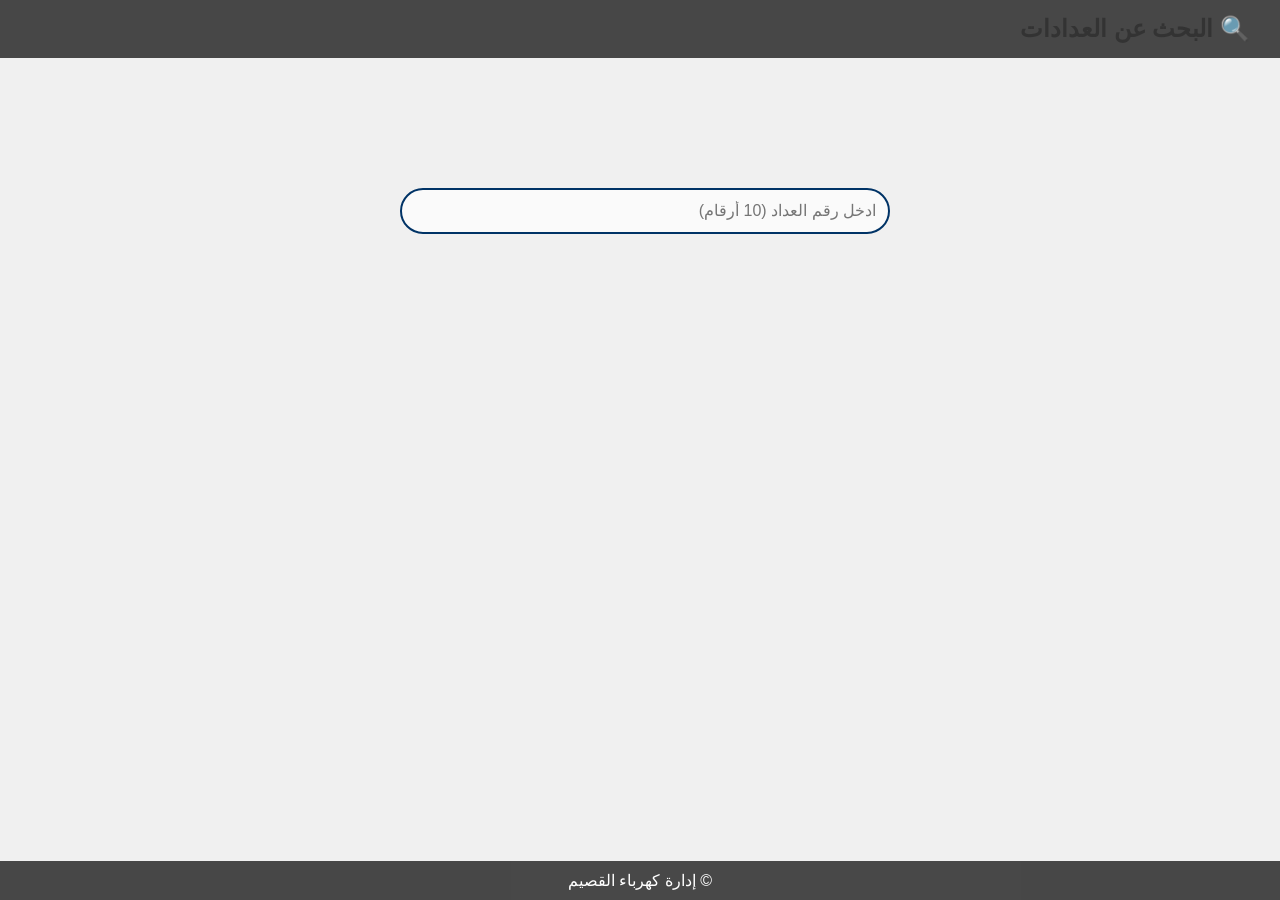
<file: meters/meters.html>
<!DOCTYPE html>
<html lang="ar" dir="rtl">
<head>
  <meta charset="UTF-8">
  <meta name="viewport" content="width=device-width, initial-scale=1.0">
  <title>البحث عن العدادات</title>
  <link rel="stylesheet" href="styles.css">
</head>

<body>

<header>
  <h2 style="text-align:center;">🔍 البحث عن العدادات</h2>
</header>

<section class="container">
  <div class="search-box">
    <input type="text"
           id="meterSearch"
           placeholder="ادخل رقم العداد (10 أرقام)"
           autocomplete="off">

    <div id="meterSuggestions" class="suggestions"></div>
    <div id="meterResults"></div>
  </div>
</section>

<footer style="text-align:center;">
  <p>© إدارة كهرباء القصيم</p>
</footer>

<script src="meters.js"></script>
</body>
</html>
</file>
<file: meters/styles.css>
* {
  margin: 0;
  padding: 0;
  box-sizing: border-box;
}

:root {
  --primary: #003366;
  --secondary: #CC7722;
}

body {
  background-image: url('https://whatsonsaudiarabia.com/ar/wp-content/uploads/2025/03/%D8%A7%D9%84%D8%AA%D9%84%D8%A7%D8%B9%D8%A8-%D9%81%D9%8A-%D8%B9%D8%AF%D8%A7%D8%AF-%D8%A7%D9%84%D9%83%D9%87%D8%B1%D8%A8%D8%A7%D8%A1-%D8%A7%D9%84%D8%B3%D8%B9%D9%88%D8%AF%D9%8A%D8%A9-scaled-1.jpg');
  background-size: cover;
  background-position: center;
  background-attachment: fixed;
  background-color: #f0f0f0; /* Ù„ÙˆÙ† Ø§Ø­ØªÙŠØ§Ø·ÙŠ */
  font-family: Arial, sans-serif; 
  direction: rtl;
  color: #333;
}

header {
  background-color: rgba(0, 0, 0, 0.7);
  padding: 15px 30px;
  display: flex;
  justify-content: space-between;
  align-items: center;
  position: sticky;
  top: 0;
  z-index: 100;
}

.logo img {
  height: 48px;
}

.nav-links {
  display: flex;
  flex-direction: column;
  gap: 3px;
  align-items: center;
  min-width: 120px;
  padding-left: 10px;
}

.nav-links a {
  color: white !important;
  text-decoration: none;
  font-size: 13px;
  padding: 3px 7px;
  width: 100%;
  min-width: unset;
  border-radius: 12px;
  transition: color 0.3s, background 0.3s, box-shadow 0.3s;
}

.nav-links a.operation-link {
  background: transparent;
  color: white !important;
  font-weight: bold;
  border: none;
  box-shadow: none;
  border-radius: 18px;
  padding: 5px 10px;
  margin-top: 2px;
  transition: background 0.3s, color 0.3s, box-shadow 0.3s, border 0.3s;
}
.nav-links a.operation-link:hover,
.nav-links a.operation-link:focus {
  background: var(--secondary);
  color: #fff !important;
  border: none;
  box-shadow: 0 2px 8px rgba(204,119,34,0.13);
  padding: 5px 18px;
}

.feedback-btn {
  margin-top: 25px;
  padding: 10px 25px;
  background: linear-gradient(to right, var(--secondary), var(--primary));
  color: #fff;
  border: none;
  border-radius: 25px;
  font-size: 1rem;
  cursor: pointer;
  transition: opacity 0.3s, transform 0.3s;
}
.feedback-btn:hover {
  opacity: 0.85;
  transform: translateY(-2px);
}

.intro {
  width: 100%;
  max-width: 600px;
  margin: 20px auto;
  padding: 15px;
  background: rgba(255, 255, 255, 0.7);
  border-radius: 10px;
  text-align: center;
  font-size: 1rem;
  color: #2c3e50;
}

section.container {
  width: 90%;
  max-width: 700px;
  margin: 100px auto 50px;
  padding: 30px;
  border-radius: 10px;
  display: flex;
  flex-direction: column;
  align-items: center;
}

section.container h1 {
  font-size: 18px;
  margin-bottom: 20px;
  color: #2c3e50;
}

.search-box {
  width: 100%;
  max-width: 500px;
  position: relative;
  display: flex;
  flex-direction: row;
  gap: 10px;
  align-items: center;
}

.search-box input {
  flex: 1;
  padding: 12px;
  border: 2px solid var(--primary);
  border-radius: 30px;
  font-size: 1rem;
  background: rgba(255, 255, 255, 0.7);
  outline: none;
  transition: all 0.3s;
}

#resultsContainer {
  display: flex;
  align-items: center;
}

.result-link {
  display: inline-block;
  padding: 10px 20px;
  background: linear-gradient(to right, var(--primary), var(--secondary));
  color: white;
  text-decoration: none;
  border-radius: 30px;
  font-size: 1rem;
  transition: all 0.3s;
}

.result-link:hover {
  opacity: 0.9;
  transform: translateY(-2px);
}

.suggestions {
  position: absolute;
  top: 100%;
  right: 0;
  width: calc(100% - 150px);
  margin-top: 2px;
  border: 2px solid var(--primary);
  background-color: #f9f9f9; /* Ù„ÙˆÙ† Ø®Ù„ÙÙŠØ© Ø£ÙØ¶Ù„ */
  border-radius: 15px;
  box-shadow: 0 2px 5px rgba(0, 0, 0, 0.1);
  display: none;
  max-height: 150px;
  overflow-y: auto;
  z-index: 10;
  padding: 10px 0; /* Ø²ÙŠØ§Ø¯Ø© Ø§Ù„Ù…Ø³Ø§ÙØ© Ø§Ù„Ø¯Ø§Ø®Ù„ÙŠØ© */
  font-size: 0.95rem; /* ØªØ­Ø³ÙŠÙ† Ø­Ø¬Ù… Ø§Ù„Ù†Øµ */
}

.suggestions.active {
  display: block !important;
}

.suggestions .suggestion-item {
  padding: 6px 12px;
  cursor: pointer;
  font-size: 1rem;
}

.suggestions .suggestion-item:hover {
  background-color: var(--secondary); 
  color: white; 
}

.error-message {
  color: #d63031;
  font-size: 1rem;
}

footer {
  background-color: rgba(0, 0, 0, 0.7);
  color: white;
  text-align: center;
  padding: 10px;
  position: fixed;
  bottom: 0;
  width: 100%;
}

.modal {
  display: none;
  position: fixed;
  z-index: 2000;
  right: 0;
  top: 0;
  width: 100vw;
  height: 100vh;
  background: rgba(0,0,0,0.4);
  justify-content: center;
  align-items: center;
}
.modal-content {
  background: #fff;
  padding: 30px 20px 20px 20px;
  border-radius: 15px;
  max-width: 400px;
  width: 90%;
  margin: auto;
  position: relative;
  text-align: right;
}
.close {
  position: absolute;
  left: 15px;
  top: 10px;
  font-size: 2rem;
  color: #003366;
  cursor: pointer;
}
#feedbackForm textarea {
  width: 100%;
  min-height: 80px;
  border-radius: 10px;
  border: 1.5px solid #ccc;
  padding: 10px;
  font-size: 1rem;
  margin-bottom: 15px;
  resize: vertical;
}
#feedbackForm button[type="submit"] {
  background: var(--primary);
  color: #fff;
  border: none;
  border-radius: 20px;
  padding: 8px 22px;
  font-size: 1rem;
  cursor: pointer;
}
#feedbackMsg {
  margin-top: 10px;
  color: #27ae60;
  font-size: 1rem;
  text-align: center;
}

.title-select-box {
  width: 100%;
  text-align: center;
  margin-bottom: 10px;
}
.title-select-box label {
  font-size: 1rem;
  color: var(--primary);
  margin-left: 8px;
}
#mainTitleSelect {
  font-size: 1rem;
  border-radius: 8px;
  border: 1.5px solid #CC7722;
  padding: 4px 12px;
  margin-right: 5px;
}

.info-icon {
  display: inline-block;
  margin-right: 4px;
  vertical-align: middle;
  cursor: pointer;
}
.info-icon svg {
  vertical-align: middle;
}
.icon-text {
  width: 18px;
  height: 18px;
  vertical-align: middle;
  margin-right: 4px;
}
.icon-text-svg {
  display: inline-block;
  vertical-align: middle;
  margin-right: 4px;
}
.icon-text-svg svg {
  display: inline-block;
  vertical-align: middle;
}

.intro-icon {
  display: inline-block;
  margin-left: 4px;
  vertical-align: middle;
}
.intro-icon svg {
  vertical-align: middle;
}
.intro-icon-svg {
  display: inline-block;
  vertical-align: middle;
  margin-right: 4px;
}
.intro-icon-svg svg {
  display: inline-block;
  vertical-align: middle;
}

.pen-btn {
  position: fixed;
  left: 30px;
  bottom: 30px;
  z-index: 1200;
  background: #fff;
  border: 2px solid var(--secondary);
  border-radius: 50%;
  width: 54px;
  height: 54px;
  box-shadow: 0 2px 10px #0002;
  display: flex;
  align-items: center;
  justify-content: center;
  cursor: pointer;
  transition: box-shadow 0.2s, border 0.2s;
}
.pen-btn:hover {
  box-shadow: 0 4px 16px #0003;
  border-color: var(--primary);
}
.pen-btn svg {
  display: block;
}

.pen-btn-inline {
  background: #fff;
  border: 1.5px solid var(--secondary);
  border-radius: 50%;
  width: 28px;
  height: 28px;
  display: inline-flex;
  align-items: center;
  justify-content: center;
  margin-right: 4px;
  margin-left: 0;
  cursor: pointer;
  transition: box-shadow 0.2s, border 0.2s, background 0.2s;
  vertical-align: middle;
  padding: 0;
}
.pen-btn-inline:hover {
  box-shadow: 0 2px 8px #0002;
  border-color: var(--primary);
  background: #f7f7f7;
}
.pen-btn-inline svg {
  display: block;
}

.intro-btn {
  background: #fff;
  border: 1.5px solid var(--secondary);
  border-radius: 50%;
  width: 28px;
  height: 28px;
  display: inline-flex;
  align-items: center;
  justify-content: center;
  margin: 0 4px;
  cursor: pointer;
  transition: box-shadow 0.2s, border 0.2s, background 0.2s;
  vertical-align: middle;
  padding: 0;
}
.intro-btn:hover {
  box-shadow: 0 2px 8px #0002;
  border-color: var(--primary);
  background: #f7f7f7;
}
.intro-btn svg {
  display: block;
  vertical-align: middle;
}

.icon-text-horizontal {
  width: 18px;
  height: 18px;
  vertical-align: middle;
  margin-left: 6px;
  margin-right: 0;
}
.operation-link .horizontal-flex {
  display: inline-flex;
  align-items: center;
}
.operation-link .operation-text {
  margin-right: 0;
  margin-left: 6px;
}

.operation-horizontal-group {
  display: flex;
  flex-direction: row;
  align-items: center;
  justify-content: center;
  margin-top: 8px;
}
.operation-link-text {
  display: inline-flex;
  align-items: center;
  font-size: 13px;
  color: white;
  font-weight: bold;
  margin-left: 8px;
  gap: 4px;
}

.add-buttons-group {
  display: flex;
  flex-direction: row;
  gap: 12px;
  justify-content: center;
  margin-bottom: 18px;
}
.add-form-btn {
  background: var(--secondary);
  color: #fff;
  border: none;
  border-radius: 18px;
  padding: 8px 20px;
  font-size: 1rem;
  text-decoration: none;
  cursor: pointer;
  transition: background 0.2s, box-shadow 0.2s;
  box-shadow: 0 2px 8px #0001;
}
.add-form-btn:hover {
  background: var(--primary);
}
.admin-btn {
  background: #fff;
  color: var(--primary);
  border: 1.5px solid var(--secondary);
  border-radius: 18px;
  padding: 8px 20px;
  font-size: 1rem;
  cursor: pointer;
  transition: background 0.2s, color 0.2s, border 0.2s;
}
.admin-btn:hover {
  background: var(--secondary);
  color: #fff;
  border-color: var(--primary);
}

@media (max-width: 600px) {
  header {
    align-items: flex-end;
    padding: 6px 13px;
  }
  .logo img {
    height: 50px;
  }
  .nav-links {
    align-items: center;
    gap: 4px;
    margin-top: 6px;
    min-width: 80px;
  }
  .nav-links a {
    font-size: 12px;
    padding: 2px 6px;
  }
  .intro {
    font-size: 0.9rem;
    padding: 10px;
  }
  .search-box {
    flex-direction: column;
    align-items: stretch;
  }
  .search-box input {
    padding: 10px;
    font-size: 14px;
  }
  #resultsContainer {
    margin-top: 10px;
  }
  .result-link {
    padding: 8px 15px;
    font-size: 0.9rem;
  }
  .suggestions {
    width: 100%;
  }
}

.feedback-form {
  display: flex;
  flex-direction: column;
  gap: 12px;
  width: 100%;
  max-width: 500px;
  margin: 20px auto;
  background: rgba(255, 255, 255, 0.7);
  padding: 20px;
  border-radius: 10px;
}
.feedback-form label {
  font-size: 1rem;
  color: var(--primary);
  font-weight: bold;
}
.feedback-form select,
.feedback-form input,
.feedback-form textarea {
  padding: 12px;
  border: 2px solid var(--primary);
  border-radius: 10px;
  font-size: 1rem;
  background: rgba(255, 255, 255, 0.9);
  outline: none;
  transition: border-color 0.3s;
}
.feedback-form select:focus,
.feedback-form input:focus,
.feedback-form textarea:focus {
  border-color: var(--secondary);
}
.feedback-form textarea {
  resize: vertical;
  min-height: 80px;
}
.feedback-form button {
  padding: 10px 25px;
  background: linear-gradient(to right, var(--secondary), var(--primary));
  color: #fff;
  border: none;
  border-radius: 25px;
  font-size: 1rem;
  cursor: pointer;
  transition: opacity 0.3s, transform 0.3s;
}
.feedback-form button:hover {
  opacity: 0.85;
  transform: translateY(-2px);
}
#resetForm {
  background: #fff;
  color: var(--primary);
  border: 1.5px solid var(--secondary);
}
#resetForm:hover {
  background: var(--secondary);
  color: #fff;
  border-color: var(--primary);
}
#feedbackMsg {
  margin-top: 10px;
  font-size: 1rem;
  text-align: center;
  color: #27ae60;
}
#feedbackMsg.error {
  color: #d63031;
}

/* كرت النتيجة */
.result-card {
  display: flex;
  justify-content: space-between;
  align-items: center;
  padding: 15px;
  margin: 10px 0;
  border-radius: 15px;
  background: rgba(255,255,255,0.8);
  box-shadow: 0 2px 8px rgba(0,0,0,0.1);
}

/* الرقم */
.result-number {
  font-size: 18px;
  font-weight: bold;
  color: #003366;
}

/* الوصف (حصر / فنار) */
.result-desc {
  font-size: 14px;
  color: #666;
}

/* زر فتح */
.result-btn {
  background: linear-gradient(to left, #0d6efd, #ff8c00);
  color: white;
  padding: 8px 20px;
  border-radius: 20px;
  text-decoration: none;
  font-size: 14px;
}

.result-btn:hover {
  opacity: 0.85;
}
</file>
